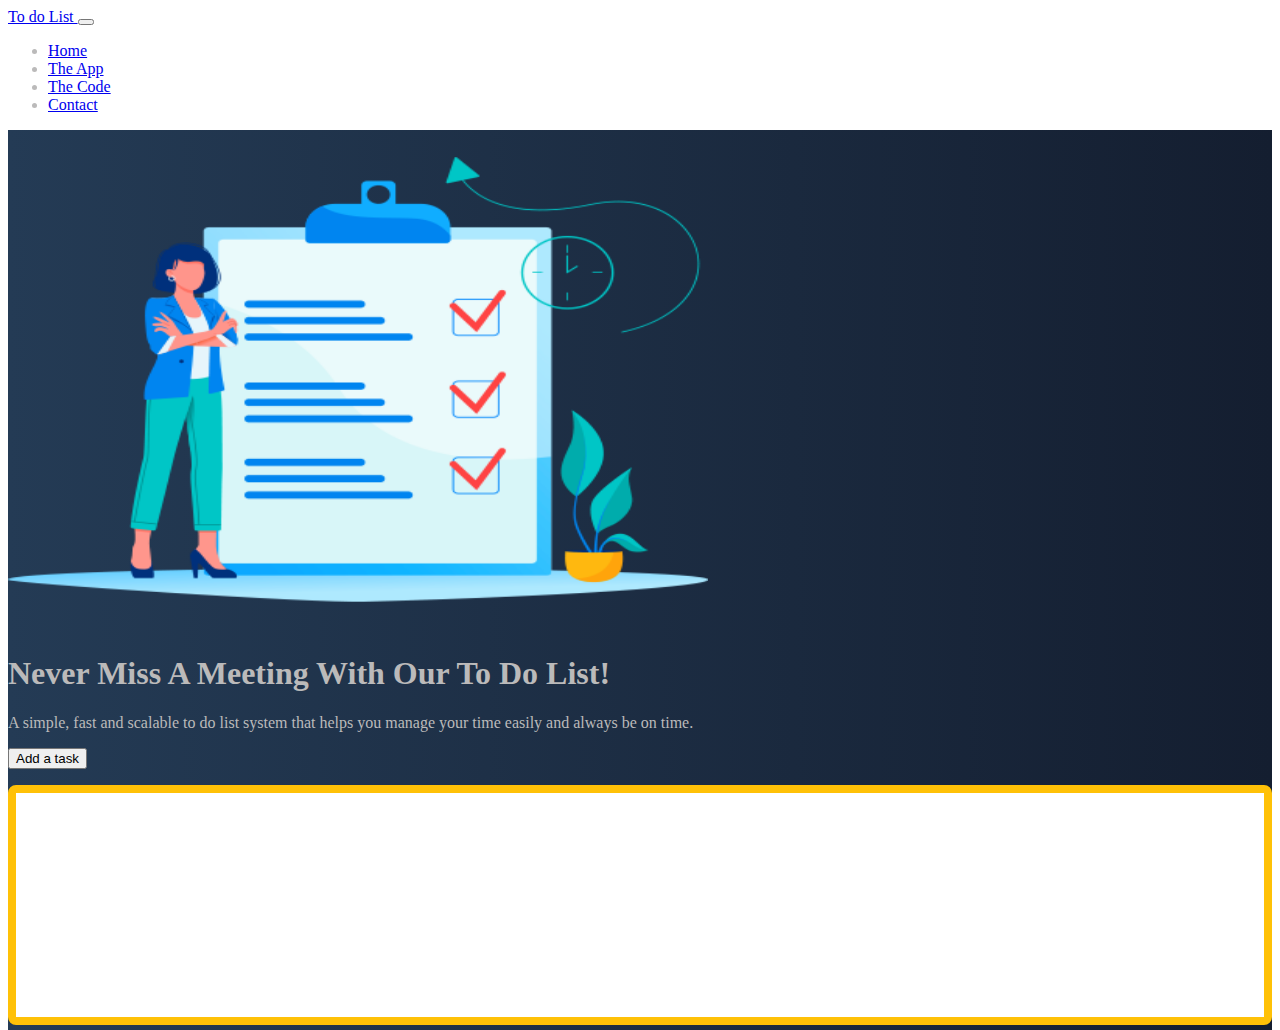
<file: index.html>
<!doctype html>
<html lang="en">

<head>
    <title>First Project v2</title>
    <!-- Required meta tags -->
    <meta charset="utf-8">
    <meta name="viewport" content="width=device-width, initial-scale=1, shrink-to-fit=no">

    <!-- Bootstrap CSS -->
    <link href="https://cdn.jsdelivr.net/npm/bootstrap@5.0.0/dist/css/bootstrap.min.css" rel="stylesheet"
        integrity="sha384-wEmeIV1mKuiNpC+IOBjI7aAzPcEZeedi5yW5f2yOq55WWLwNGmvvx4Um1vskeMj0" crossorigin="anonymous">

        <link href="css/site.css" rel="stylesheet">

        
</head>

<body>
    <nav class="navbar navbar-expand-md navbar-dark fixed-top">
        <div class="container-fluid">
            <a class="navbar-brand" href="#">To do List </a>
            <button class="navbar-toggler" type="button" data-bs-toggle="collapse" data-bs-target="#navbarCollapse"
                aria-controls="navbarCollapse" aria-expanded="false" aria-label="Toggle navigation">
                <span class="navbar-toggler-icon"></span>
            </button>
            <div class="collapse navbar-collapse" id="navbarCollapse">
                <ul class="navbar-nav me-auto mb-2 mb-md-0">
                    <li class="nav-item">
                        <a class="nav-link active" aria-current="page" href="index.html">Home</a>
                    </li>
                    <li class="nav-item">
                        <a class="nav-link" href="#">The App</a>
                    </li>
                    <li class="nav-item">
                        <a class="nav-link" href="#">The Code</a>
                    </li>
                    <li class="nav-item">
                        <a class="nav-link" href="contact.html">Contact</a>
                    </li>
                </ul>
            </div>
        </div>
    </nav>
    <!-- ======= Hero Section ======= -->
    <main id="hero">
        <div class="container col-xxl-8 px-4 py-5">
            <div class="row flex-lg-row-reverse align-items-center g-5 py-5">
                <div class="col-10 col-sm-8 col-lg-6">
                    <img src="/img/ToDoList.png"
                        class="d-block mx-lg-auto img-fluid" alt="Bootstrap Themes" width="700" height="500"
                        loading="lazy">
                </div>
                <div class="col-lg-6">
                    <h1 class="display-5 fw-bold lh-1 mb-3">Never Miss A Meeting With Our To Do List! </h1>
                    <p class="lead">A simple, fast and scalable to do list system that helps you manage your time easily
                        and always be on time.
                    </p>
                    <div class="d-grid gap-2 d-md-flex justify-content-md-start">
                    <button type="button" onclick="addTask()" class="btn btn-warning btn-lg px-4 me-md-2">Add a task</button>
                    </div>
                    <div class="taskContainer off-bottom" id="taskItems">
                        <div class="scrollbox">
                          <ul id="list" class="list list-group"></ul>
                        </div>
                    </div>
                </div>
            </div>
        </div>
    </main>
    <!-- Bootstrap JS -->
    <script src="https://cdn.jsdelivr.net/npm/bootstrap@5.0.0/dist/js/bootstrap.bundle.min.js"
        integrity="sha384-p34f1UUtsS3wqzfto5wAAmdvj+osOnFyQFpp4Ua3gs/ZVWx6oOypYoCJhGGScy+8" crossorigin="anonymous">
    </script>
    <script src="js/site.js"></script>
</body>

</html>
</file>
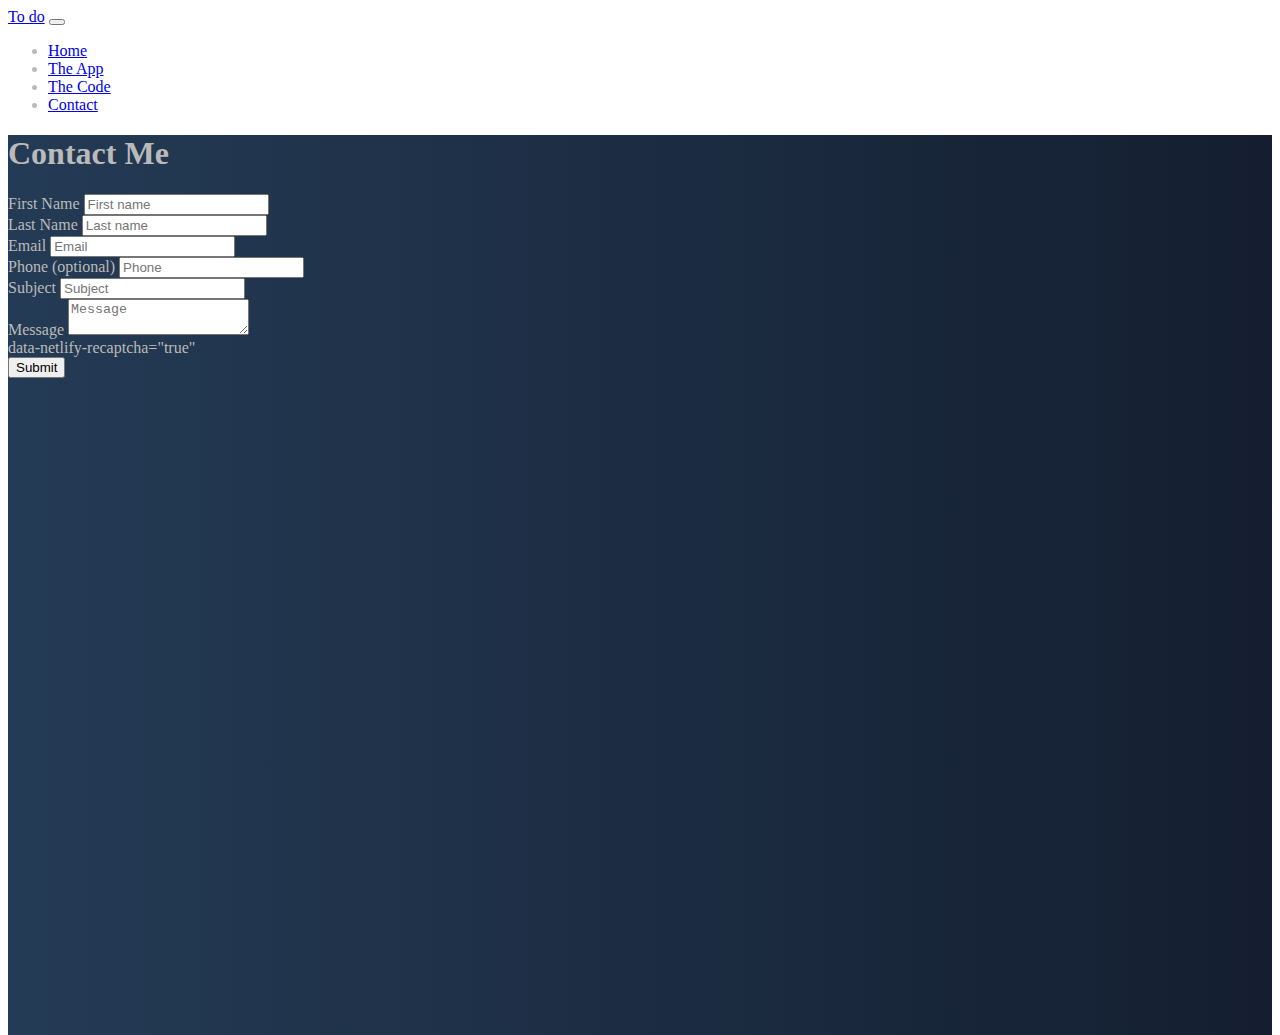
<file: contact.html>
<!doctype html>
<html lang="en">

<head>
    <title>First Project v2</title>
    <!-- Required meta tags -->
    <meta charset="utf-8">
    <meta name="viewport" content="width=device-width, initial-scale=1, shrink-to-fit=no">

    <!-- Bootstrap CSS -->
    <link href="https://cdn.jsdelivr.net/npm/bootstrap@5.0.0/dist/css/bootstrap.min.css" rel="stylesheet"
        integrity="sha384-wEmeIV1mKuiNpC+IOBjI7aAzPcEZeedi5yW5f2yOq55WWLwNGmvvx4Um1vskeMj0" crossorigin="anonymous">

        <link href="css/site.css" rel="stylesheet">
</head>

<body>
    <nav class="navbar navbar-expand-md navbar-dark fixed-top">
        <div class="container-fluid">
            <a class="navbar-brand" href="#">To do</a>
            <button class="navbar-toggler" type="button" data-bs-toggle="collapse" data-bs-target="#navbarCollapse"
                aria-controls="navbarCollapse" aria-expanded="false" aria-label="Toggle navigation">
                <span class="navbar-toggler-icon"></span>
            </button>
            <div class="collapse navbar-collapse" id="navbarCollapse">
                <ul class="navbar-nav me-auto mb-2 mb-md-0">
                    <li class="nav-item">
                        <a class="nav-link " aria-current="page" href="index.html">Home</a>
                    </li>
                    <li class="nav-item">
                        <a class="nav-link" href="#">The App</a>
                    </li>
                    <li class="nav-item">
                        <a class="nav-link" href="#">The Code</a>
                    </li>
                    <li class="nav-item">
                        <a class="nav-link active " href="contact.html">Contact</a>
                    </li>
                </ul>
            </div>
        </div>
    </nav>
    <!-- ======= Hero Section ======= -->
    <main id="hero">
        <div class="container col-xxl-8 px-4 py-5">
            <h1 class="text-center mb-3">Contact Me</h1>
            <form name="todo-ContactForm" method="POST" data-netlify-recaptcha="true" data-netlify="true">
                <div class="row mb-1">
                    <div class="col">
                        <label class="form-label">First Name</label>
                        <input type="text" name="firstName" class="form-control" placeholder="First name"
                            aria-label="First name" required>
                    </div>
                    <div class="col">
                        <label class="form-label">Last Name</label>
                        <input type="text" name="lastName" class="form-control" placeholder="Last name"
                            aria-label="Last name" required>
                    </div>
                </div>
                <div class="row mb-1">
                    <div class="col">
                        <label class="form-label">Email</label>
                        <input type="email" name="email" class="form-control" placeholder="Email"
                            aria-label="Email" required>
                    </div>
                    <div class="col">
                        <label class="form-label">Phone (optional)</label>
                        <input type="text" name="phone" class="form-control" placeholder="Phone"
                            aria-label="Phone">
                    </div>
                </div>
                <div class="row mb-1">
                    <div class="col">
                        <label class="form-label">Subject</label>
                        <input type="text" name="subject" class="form-control" placeholder="Subject"
                            aria-label="Subject" required>
                    </div>
                </div>
                <div class="row mb-1">
                    <div class="col">
                        <label class="form-label">Message</label>
                        <textarea type="text" name="message" class="form-control" placeholder="Message"
                            aria-label="Message" required></textarea>
                    </div>
                </div>
                <div>data-netlify-recaptcha="true"</div>
                <button type="submit" class="btn btn-primary mt-2">Submit</button>
            </form>
        </div>
    </main>
    <!-- Bootstrap JS -->
    <script src="https://cdn.jsdelivr.net/npm/bootstrap@5.0.0/dist/js/bootstrap.bundle.min.js"
        integrity="sha384-p34f1UUtsS3wqzfto5wAAmdvj+osOnFyQFpp4Ua3gs/ZVWx6oOypYoCJhGGScy+8" crossorigin="anonymous">
    </script>
</body>

</html>
</file>
<file: css/site.css>
body, html {
    color: rgb(187, 186, 186);
    height:100%;
}

#hero {
   min-height:100vh;
    background: #141E30;
    /* fallback for old browsers */
    background: -webkit-linear-gradient(to right, #243B55, #141E30);
    /* Chrome 10-25, Safari 5.1-6 */
    background: linear-gradient(to right, #243B55, #141E30);
    /* W3C, IE 10+/ Edge, Firefox 16+, Chrome 26+, Opera 12+, Safari 7+ */
}

.taskContainer {
    background-color: white;
    border: solid .5em #ffc107;
    border-radius: .5em;
    box-sizing: border-box;
    flex: 0 0 30%;
    height: 240px;
    margin-top: 1em;
    overflow: auto;
}


#taskItems {
    overflow: hidden;
    position: relative;

}

#taskItems .scrollbox {
    height: 100%;
    overflow: auto;
}


.list {
    list-style: none;
    margin: 0;
    padding: 0;
}

.item {
    background-color: lightgray;
    color: #212121;
    margin: .25em;
    padding: .5em;
}
</file>
